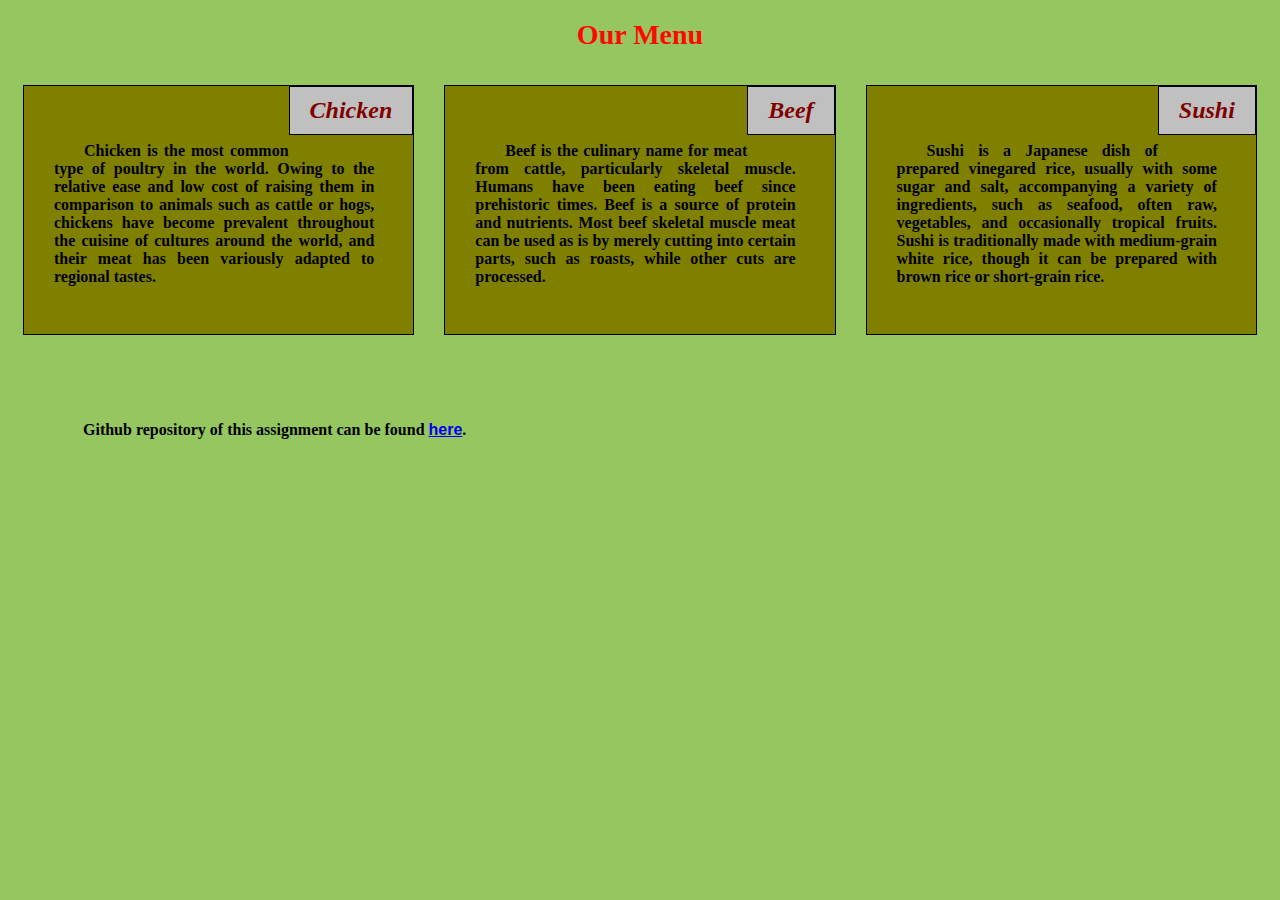
<file: module2-solution/index.html>
<!DOCTYPE html>
<html>

<head>
    <meta charset="utf-8" />
    <meta http-equiv="X-UA-Compatible" content="IE=edge">
    <title>Module2 Assignment</title>
    <meta name="viewport" content="width=device-width, initial-scale=1">
    <link rel="stylesheet" href="CSS/styles.css" />
</head>

<body>
    <h1>Our Menu</h1>

    <div class="col-lg-4 col-md-6 col-sm-12">
        <section>
            <h2 id="chicken">Chicken</h2>
            <p>
                Chicken is the most common type of poultry in the world. Owing to the relative ease and low cost of raising them in comparison to animals such as cattle or hogs, chickens have become prevalent throughout the cuisine of cultures around the world, and their meat has been variously adapted to regional tastes.         
            </p>
        </section>
    </div>

    <div class="col-lg-4 col-md-6 col-sm-12">
        <section>
            <h2 id="beef">Beef</h2>
            <p>
                Beef is the culinary name for meat from cattle, particularly skeletal muscle. Humans have been eating beef since prehistoric times. Beef is a source of protein and nutrients. Most beef skeletal muscle meat can be used as is by merely cutting into certain parts, such as roasts, while other cuts are processed.
            </p>
        </section>
    </div>

    <div class="col-lg-4 col-md-12 col-sm-12">
        <section>
            <h2 id="sushi">Sushi</h2>
            <p>
               Sushi is a Japanese dish of prepared vinegared rice, usually with some sugar and salt, accompanying a variety of ingredients, such as seafood, often raw, vegetables, and occasionally tropical fruits. Sushi is traditionally made with medium-grain white rice, though it can be prepared with brown rice or short-grain rice.
            </p>
        </section>
    </div>
    <div class="col-lg-12 col-md-12 col-sm-12">
        <p>Github repository of this assignment can be found
            <a href="https://github.com/deepakprakash1996/CourseraWebDev" target="_blank">here</a>.
        </p>
    </div>
</body>

</html>
</file>
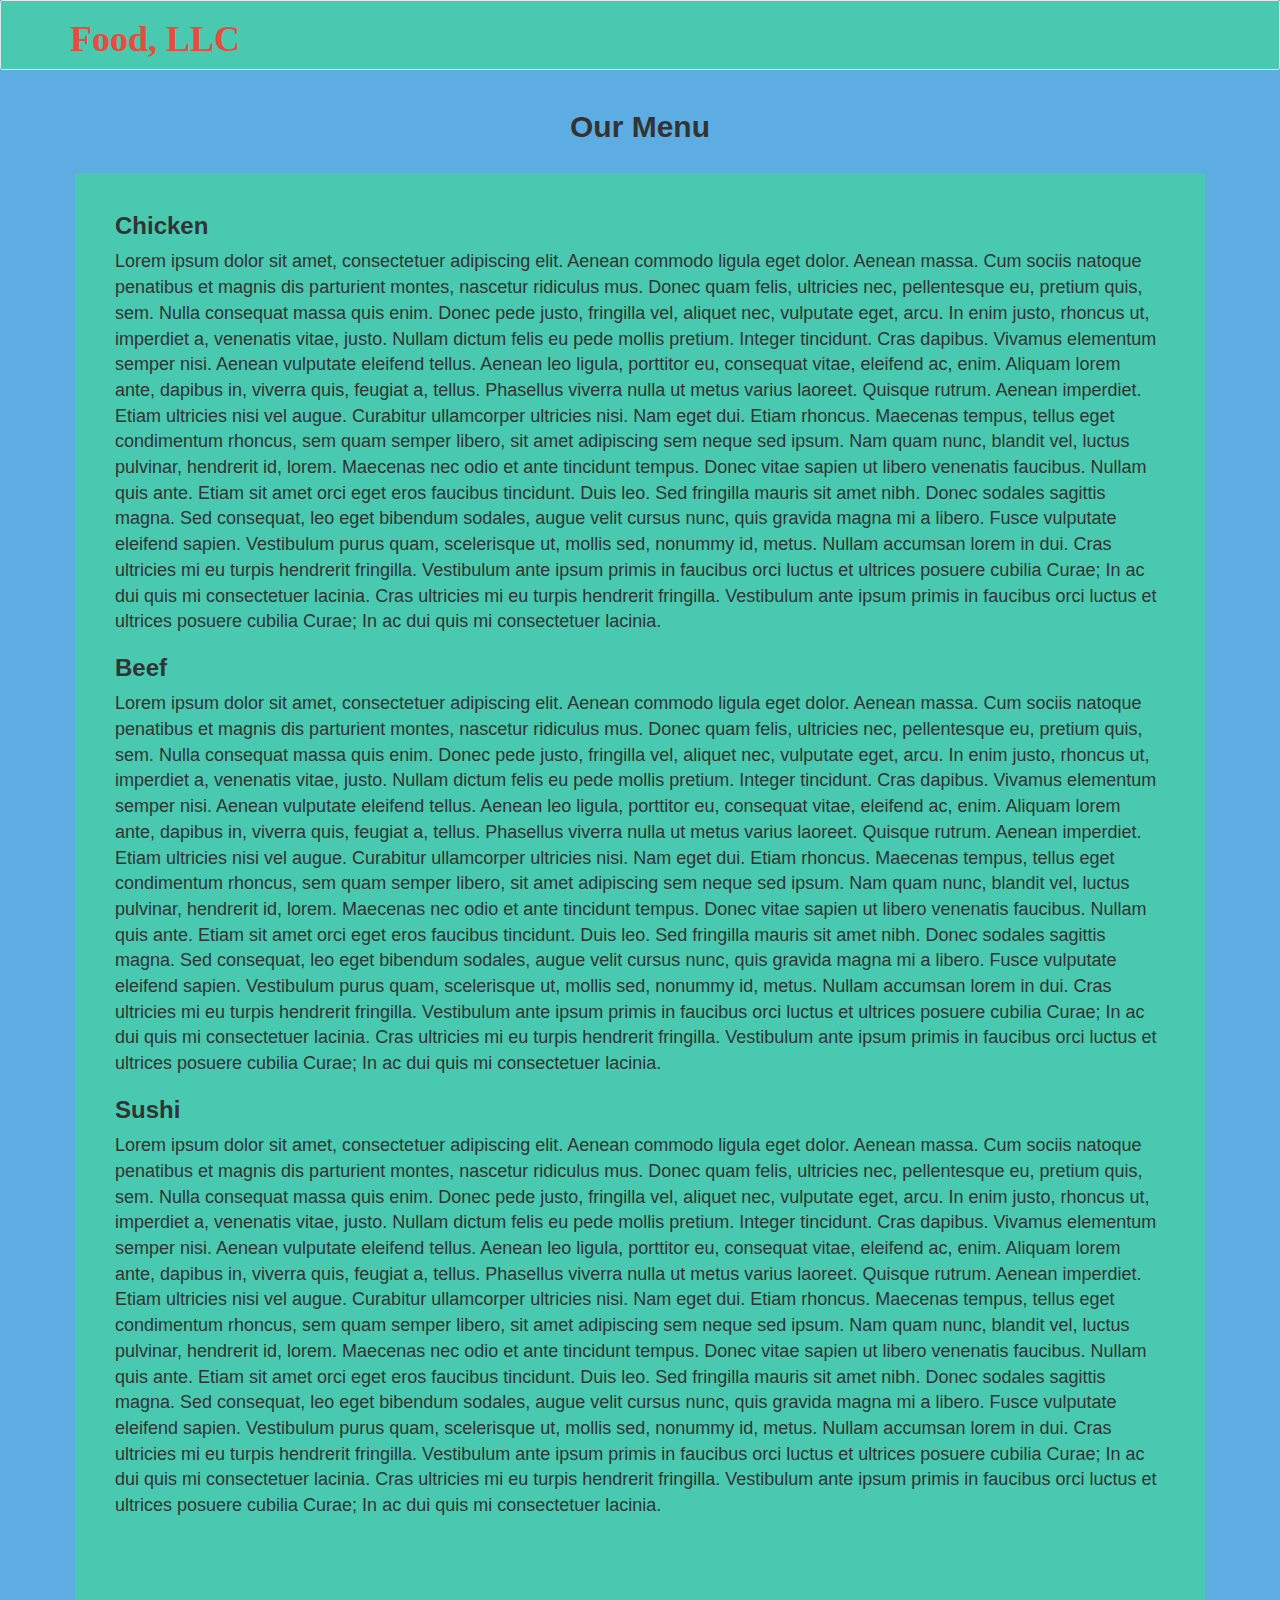
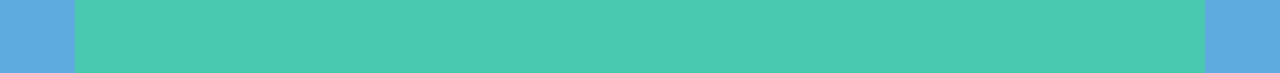
<file: module3-solution/index.html>
<!DOCTYPE html>
<html>

<head>
	<meta charset="utf-8">
	<title>Module 3 Solution</title>
	<link rel="stylesheet" type="text/css" href="css/bootstrap.css">
	<link rel="stylesheet" type="text/css" href="css/styles.css">
</head>

<body>

	<header>
		<nav id="header-nav" class="navbar navbar-default">
			<div class="container">
				<div class="navbar-header">
					
					<div class="navbar-brand">
						<a href="index.html">
							<h1>Food, LLC</h1>
						</a>
					</div>

					<button type="button" class="navbar-toggle collapsed" data-toggle="collapse" data-target= "#collapsable-nav" aria-expanded="false">
						<span class="sr-only">Toggle Navigation</span>
						<span class="icon-bar"></span>
						<span class="icon-bar"></span>
						<span class="icon-bar"></span>						
					</button>

				</div>

				<div id="collapsable-nav" class="collapse navbar-collapse">
					<ul id="nav-list" class="nav navbar-nav visible-xs">
							<li><a href="#chicken" class="text-center">Chicken</a></li>
							<li><a href="#beef" class="text-center">Beef</a></li>
							<li><a href="#sushi" class="text-center">Sushi</a></li>				
					</ul>
				</div><!-- .collapse .navbar-collapse -->
			</div><!-- .container -->
		</nav><!-- #header-nav -->
	</header>

	<div id="main-content" class="container">
		<h2 id="page-title" class="text-center">Our Menu</h2>
		<section class="row">
			<div id="main-text" class="col-xs-12">
				<div class="text-background">

				<h3 id="chicken">Chicken</h3>
				<p>Lorem ipsum dolor sit amet, consectetuer adipiscing elit. Aenean commodo ligula eget dolor. Aenean massa. Cum sociis natoque penatibus et magnis dis parturient montes, nascetur ridiculus mus. Donec quam felis, ultricies nec, pellentesque eu, pretium quis, sem. Nulla consequat massa quis enim. Donec pede justo, fringilla vel, aliquet nec, vulputate eget, arcu. In enim justo, rhoncus ut, imperdiet a, venenatis vitae, justo. Nullam dictum felis eu pede mollis pretium. Integer tincidunt. Cras dapibus. Vivamus elementum semper nisi. Aenean vulputate eleifend tellus. Aenean leo ligula, porttitor eu, consequat vitae, eleifend ac, enim. Aliquam lorem ante, dapibus in, viverra quis, feugiat a, tellus. Phasellus viverra nulla ut metus varius laoreet. Quisque rutrum. Aenean imperdiet. Etiam ultricies nisi vel augue. Curabitur ullamcorper ultricies nisi. Nam eget dui. Etiam rhoncus. Maecenas tempus, tellus eget condimentum rhoncus, sem quam semper libero, sit amet adipiscing sem neque sed ipsum. Nam quam nunc, blandit vel, luctus pulvinar, hendrerit id, lorem. Maecenas nec odio et ante tincidunt tempus. Donec vitae sapien ut libero venenatis faucibus. Nullam quis ante. Etiam sit amet orci eget eros faucibus tincidunt. Duis leo. Sed fringilla mauris sit amet nibh. Donec sodales sagittis magna. Sed consequat, leo eget bibendum sodales, augue velit cursus nunc, quis gravida magna mi a libero. Fusce vulputate eleifend sapien. Vestibulum purus quam, scelerisque ut, mollis sed, nonummy id, metus. Nullam accumsan lorem in dui. Cras ultricies mi eu turpis hendrerit fringilla. Vestibulum ante ipsum primis in faucibus orci luctus et ultrices posuere cubilia Curae; In ac dui quis mi consectetuer lacinia. Cras ultricies mi eu turpis hendrerit fringilla. Vestibulum ante ipsum primis in faucibus orci luctus et ultrices posuere cubilia Curae; In ac dui quis mi consectetuer lacinia.
				</p>

				<h3 id="beef">Beef</h3>
				<p>Lorem ipsum dolor sit amet, consectetuer adipiscing elit. Aenean commodo ligula eget dolor. Aenean massa. Cum sociis natoque penatibus et magnis dis parturient montes, nascetur ridiculus mus. Donec quam felis, ultricies nec, pellentesque eu, pretium quis, sem. Nulla consequat massa quis enim. Donec pede justo, fringilla vel, aliquet nec, vulputate eget, arcu. In enim justo, rhoncus ut, imperdiet a, venenatis vitae, justo. Nullam dictum felis eu pede mollis pretium. Integer tincidunt. Cras dapibus. Vivamus elementum semper nisi. Aenean vulputate eleifend tellus. Aenean leo ligula, porttitor eu, consequat vitae, eleifend ac, enim. Aliquam lorem ante, dapibus in, viverra quis, feugiat a, tellus. Phasellus viverra nulla ut metus varius laoreet. Quisque rutrum. Aenean imperdiet. Etiam ultricies nisi vel augue. Curabitur ullamcorper ultricies nisi. Nam eget dui. Etiam rhoncus. Maecenas tempus, tellus eget condimentum rhoncus, sem quam semper libero, sit amet adipiscing sem neque sed ipsum. Nam quam nunc, blandit vel, luctus pulvinar, hendrerit id, lorem. Maecenas nec odio et ante tincidunt tempus. Donec vitae sapien ut libero venenatis faucibus. Nullam quis ante. Etiam sit amet orci eget eros faucibus tincidunt. Duis leo. Sed fringilla mauris sit amet nibh. Donec sodales sagittis magna. Sed consequat, leo eget bibendum sodales, augue velit cursus nunc, quis gravida magna mi a libero. Fusce vulputate eleifend sapien. Vestibulum purus quam, scelerisque ut, mollis sed, nonummy id, metus. Nullam accumsan lorem in dui. Cras ultricies mi eu turpis hendrerit fringilla. Vestibulum ante ipsum primis in faucibus orci luctus et ultrices posuere cubilia Curae; In ac dui quis mi consectetuer lacinia. Cras ultricies mi eu turpis hendrerit fringilla. Vestibulum ante ipsum primis in faucibus orci luctus et ultrices posuere cubilia Curae; In ac dui quis mi consectetuer lacinia.					
				</p>

				<h3 id="sushi">Sushi</h3>
				<p>Lorem ipsum dolor sit amet, consectetuer adipiscing elit. Aenean commodo ligula eget dolor. Aenean massa. Cum sociis natoque penatibus et magnis dis parturient montes, nascetur ridiculus mus. Donec quam felis, ultricies nec, pellentesque eu, pretium quis, sem. Nulla consequat massa quis enim. Donec pede justo, fringilla vel, aliquet nec, vulputate eget, arcu. In enim justo, rhoncus ut, imperdiet a, venenatis vitae, justo. Nullam dictum felis eu pede mollis pretium. Integer tincidunt. Cras dapibus. Vivamus elementum semper nisi. Aenean vulputate eleifend tellus. Aenean leo ligula, porttitor eu, consequat vitae, eleifend ac, enim. Aliquam lorem ante, dapibus in, viverra quis, feugiat a, tellus. Phasellus viverra nulla ut metus varius laoreet. Quisque rutrum. Aenean imperdiet. Etiam ultricies nisi vel augue. Curabitur ullamcorper ultricies nisi. Nam eget dui. Etiam rhoncus. Maecenas tempus, tellus eget condimentum rhoncus, sem quam semper libero, sit amet adipiscing sem neque sed ipsum. Nam quam nunc, blandit vel, luctus pulvinar, hendrerit id, lorem. Maecenas nec odio et ante tincidunt tempus. Donec vitae sapien ut libero venenatis faucibus. Nullam quis ante. Etiam sit amet orci eget eros faucibus tincidunt. Duis leo. Sed fringilla mauris sit amet nibh. Donec sodales sagittis magna. Sed consequat, leo eget bibendum sodales, augue velit cursus nunc, quis gravida magna mi a libero. Fusce vulputate eleifend sapien. Vestibulum purus quam, scelerisque ut, mollis sed, nonummy id, metus. Nullam accumsan lorem in dui. Cras ultricies mi eu turpis hendrerit fringilla. Vestibulum ante ipsum primis in faucibus orci luctus et ultrices posuere cubilia Curae; In ac dui quis mi consectetuer lacinia. Cras ultricies mi eu turpis hendrerit fringilla. Vestibulum ante ipsum primis in faucibus orci luctus et ultrices posuere cubilia Curae; In ac dui quis mi consectetuer lacinia.
				</p>
				</div>	
			</div>
		</section>
	</div>

	<script  src="js/jquery-2.1.4.min.js"></script>
	<script  src="js/bootstrap.min.js"></script>

</body>

</html>
</file>
<file: module2-solution/CSS/styles.css>
* {
    box-sizing: border-box;
    font-family: sans-serif;

}
 
 body{

 	background-color: #96C65F;
 }

h1 {
    color: #FF0800;
    font-size: 175%;
    text-align: center;
    font-style: initial;
    font-family: Georgia;
}

section {
    border: 1px solid black;    
    background-color: #808000;
    height: 250px;
    overflow: auto;
}

h2 {
    float: right;
    border:1px solid black;
    color: #800000;
    font-size: 125%;
    padding: 10px 20px 10px 20px;
    margin-top: 0;
    margin-bottom: 20px;
    background-color: #C0C0C0;
    font-family: Garamond;
    font-weight: bolder;
    font-size: 24px;
    font-style: italic;
}

p {
 
    width: 90%;
    padding: 40px 0px 20px 30px;
    text-align: justify;
    text-indent: 30px;
    font-family: Garamond;
    font-weight: bold;
    font-size: 16px;
}

#chicken #sushi #beef {
    background-color: brown;
}


/********** Desktop version **********/
@media (min-width: 992px) {
    .col-lg-1, .col-lg-2, .col-lg-3, .col-lg-4, .col-lg-5, .col-lg-6, .col-lg-7, .col-lg-8, .col-lg-9, .col-lg-10, .col-lg-11, .col-lg-12 {
      float: left;
      padding: 15px;
    }
    .col-lg-1 {
      width: 8.33%;
    }
    .col-lg-2 {
      width: 16.66%;
    }
    .col-lg-3 {
      width: 25%;
    }
    .col-lg-4 {
      width: 33.33%;
    }
    .col-lg-5 {
      width: 41.66%;
    }
    .col-lg-6 {
      width: 50%;
    }
    .col-lg-7 {
      width: 58.33%;
    }
    .col-lg-8 {
      width: 66.66%;
    }
    .col-lg-9 {
      width: 75%;
    }
    .col-lg-10 {
      width: 83.33%;
    }
    .col-lg-11 {
      width: 91.66%;
    }
    .col-lg-12 {
      width: 100%;
    }
  }
  
  /********** Tablet version **********/
  @media (min-width: 768px) and (max-width: 991px) {
    .col-md-1, .col-md-2, .col-md-3, .col-md-4, .col-md-5, .col-md-6, .col-md-7, .col-md-8, .col-md-9, .col-md-10, .col-md-11, .col-md-12 {
      float: left;
      padding: 15px;
    }
    .col-md-1 {
      width: 8.33%;
    }
    .col-md-2 {
      width: 16.66%;
    }
    .col-md-3 {
      width: 25%;
    }
    .col-md-4 {
      width: 33.33%;
    }
    .col-md-5 {
      width: 41.66%;
    }
    .col-md-6 {
      width: 50%;
    }
    .col-md-7 {
      width: 58.33%;
    }
    .col-md-8 {
      width: 66.66%;
    }
    .col-md-9 {
      width: 75%;
    }
    .col-md-10 {
      width: 83.33%;
    }
    .col-md-11 {
      width: 91.66%;
    }
    .col-md-12 {
      width: 100%;
    }
  }

  /********** Mobile version **********/
  @media (max-width: 767px) {
    .col-sm-1, .col-sm-2, .col-sm-3, .col-sm-4, .col-sm-5, .col-sm-6, .col-sm-7, .col-sm-8, .col-sm-9, .col-sm-10, .col-sm-11, .col-sm-12 {
      float: left;
      padding: 15px;
    }
    .col-sm-1 {
      width: 8.33%;
    }
    .col-sm-2 {
      width: 16.66%;
    }
    .col-sm-3 {
      width: 25%;
    }
    .col-sm-4 {
      width: 33.33%;
    }
    .col-sm-5 {
      width: 41.66%;
    }
    .col-sm-6 {
      width: 50%;
    }
    .col-sm-7 {
      width: 58.33%;
    }
    .col-sm-8 {
      width: 66.66%;
    }
    .col-sm-9 {
      width: 75%;
    }
    .col-sm-10 {
      width: 83.33%;
    }
    .col-sm-11 {
      width: 91.66%;
    }
    .col-sm-12 {
      width: 100%;
    }
  }
</file>
<file: module3-solution/css/styles.css>
body {
	font-size: 18px;
	background-color: #5DADE2;
	font-family: 'Calibri', sans-serif;

}

#header-nav {
	background-color: #48C9B0;
	border-radius: 2.5px;
	min-height: 70px;
}

.navbar-brand h1 {
    font-family: 'Garamond', serif;
    color: #E74C3C;
    font-size: 2em;
    font-weight: bolder;
    margin-top: 10px;
    margin-bottom: 20px;
    line-height: 0.75;
}

.navbar-brand a:hover, .navbar-brand a:focus{
	text-decoration: none;
}

#nav-list a{
	color: #34495E;
}

#nav-list a:hover {
  background: #B2BABB;
}


.navbar-header button.navbar-toggle, .navbar-header .icon-bar {
  border: 2px solid #2C3E50;
}

.navbar-header button.navbar-toggle {
  clear: both;
  margin-top: -30px;
} 

#page-title {
	color: olive-black;
	font-weight: bolder;
	margin-bottom: 30px;
}

#main-text {
	padding: 0 20px 0 20px;
	font-weight: lighter;
}

.text-background {
  height: 1500px;
  padding: 20px 40px;
  background-color: #48C9B0;
  overflow: hidden;
}

h3 {
  font-weight: bold;
}
</file>
